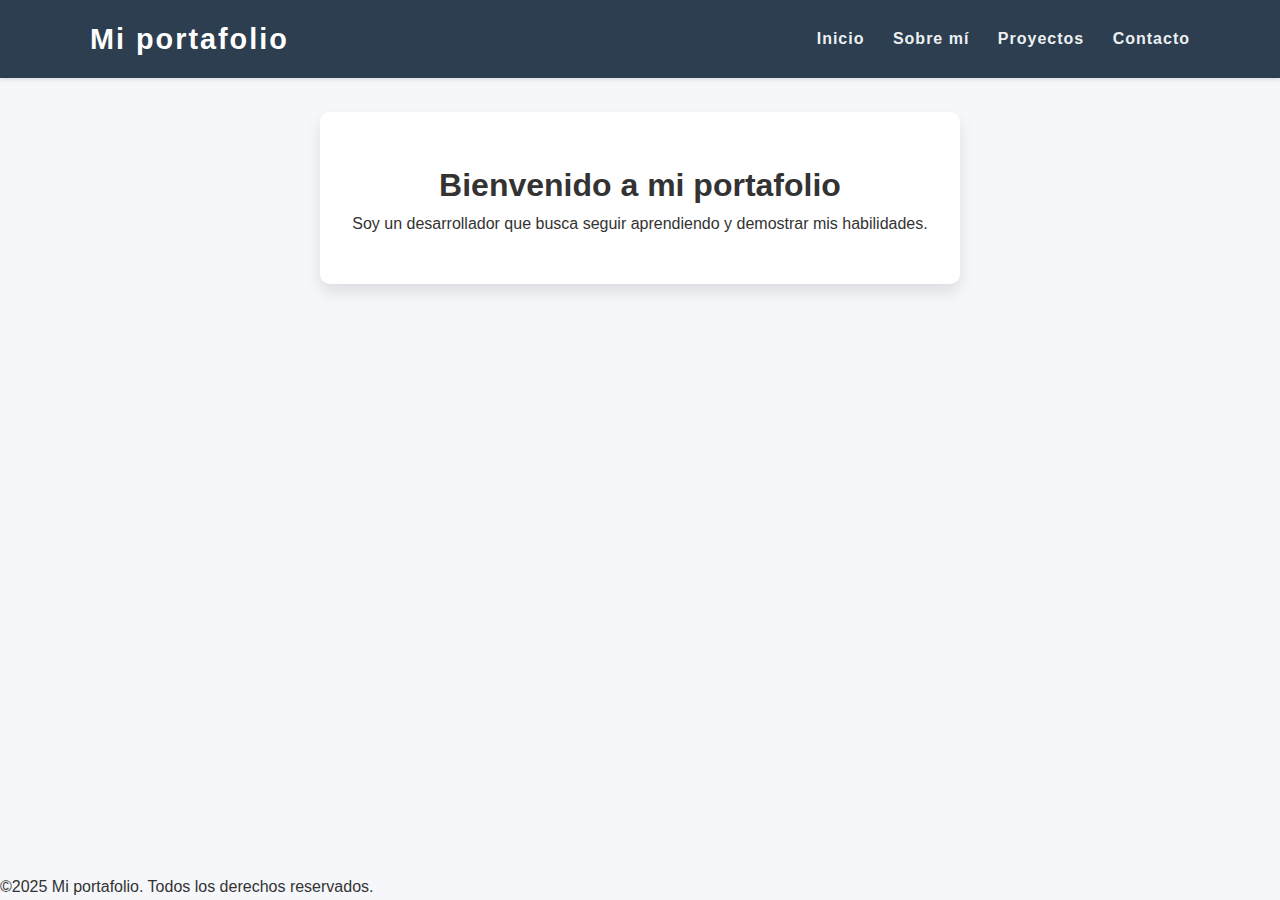
<file: index.html>
<!DOCTYPE html>
<html lang="en">
<head>
    <meta charset="UTF-8">
    <meta name="viewport" content="width=device-width, initial-scale=1.0">
    <title>Mi portafolio - inicio</title>
    <link rel="stylesheet" href="css/style.css">
</head>
<body>
    <header>
        <div class="contenedor-header">
            <h1 class="logo">Mi portafolio</h1>
            <nav>
                <a href="index.html">Inicio</a>
                <a href="sobre-mi.html">Sobre mí</a>
                <a href="proyectos.html">Proyectos</a>
                <a href="contacto.html">Contacto</a>
            </nav>
        </div>
    </header>

    <main>
        <section class="hero">
            <h1>Bienvenido a mi portafolio</h1>
            <p>Soy un desarrollador que busca seguir aprendiendo y demostrar mis habilidades.</p>
            <a  href="proyectos.html" class="boton-primario"></a>
        </section>
    </main>

    <footer>
        &copy;2025 Mi portafolio. Todos los derechos reservados.
    </footer>
    
</body>
</html>
</file>
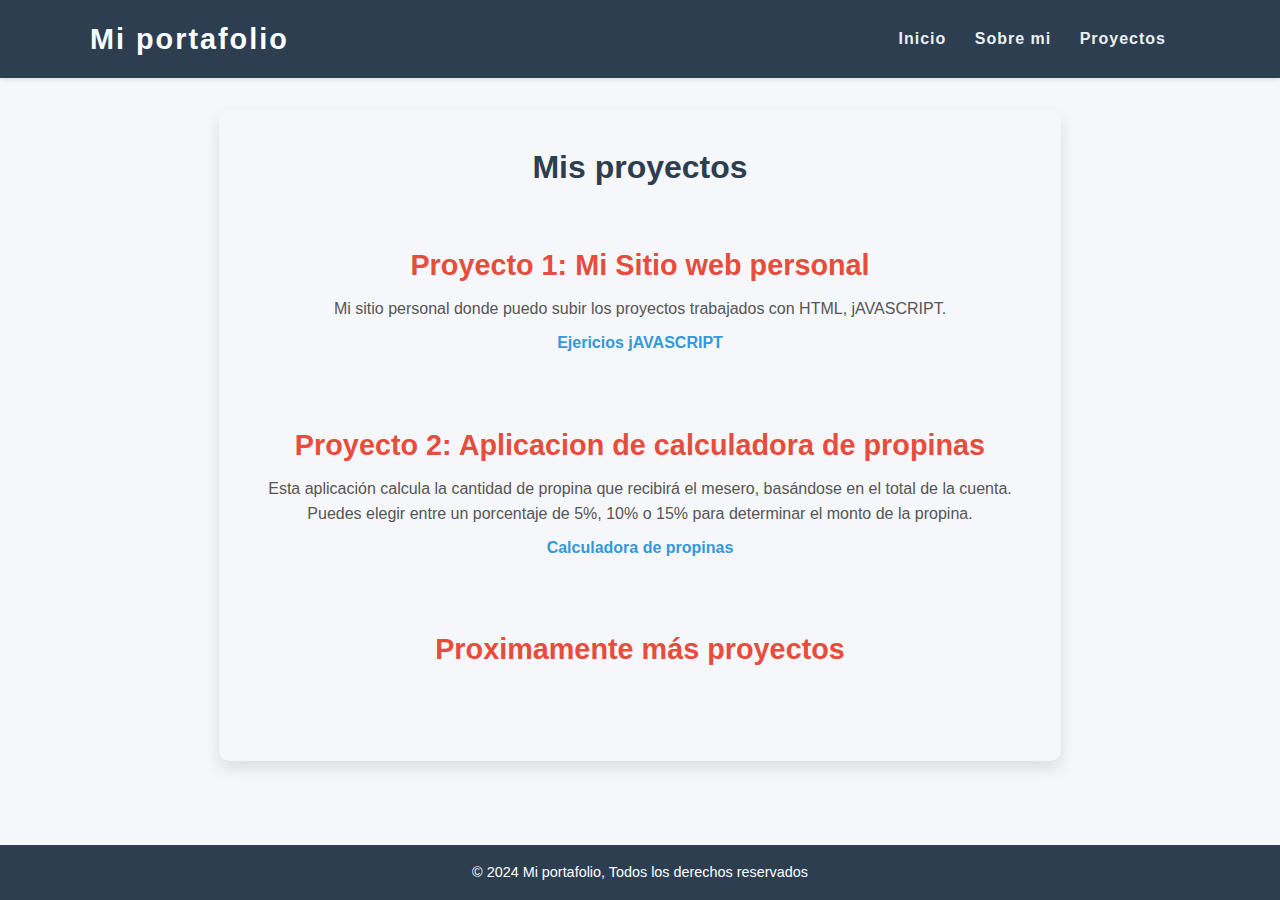
<file: Proyectos.html>
<!DOCTYPE html>
<html lang="en">
<head>
    <meta charset="UTF-8">
    <meta name="viewport" content="width=device-width, initial-scale=1.0">
    <title>Document</title>
    <link  rel="stylesheet" href="css/Proyectos.css">

</head>
<body>
    <header>
        <div class="contenedor-header">
            <h1 class="logo">Mi portafolio</h1>
            <nav>
                <a href="index.html">Inicio</a>
                <a href="Sobre-mi.html">Sobre mi</a>
                <a href="Proyectos.html">Proyectos</a>
                <a href="contacto.html"></a>
            </nav>
        </div>
    </header>

    <main>
        <section class="Proyectos">
            <h1>Mis proyectos</h1>
            <ul class="lista-proyectos">
                <li>
                    <h2>Proyecto 1: Mi Sitio web personal</h2>
                    <p>Mi sitio personal donde puedo subir los proyectos trabajados con HTML, jAVASCRIPT.</p>
                    <a href="https://github.com/Yael-Ramos/Programacion-ejecicios.git">Ejericios jAVASCRIPT</a>
                </li>
                <li>
                    <h2>Proyecto 2: Aplicacion de calculadora de propinas </h2>
                    <p>Esta aplicación calcula la cantidad de propina que recibirá el mesero, basándose en el total de la cuenta.<br> Puedes elegir entre un porcentaje de 5%, 10% o 15% para determinar el monto de la propina.</p>
                    <a href="https://github.com/Yael-Ramos/calculadora-propinas.git">Calculadora de propinas</a>
                </li>

                <li>
                    <h2>Proximamente más proyectos</h2>
                    <p></p>
                    <a></a>
                </li>
            </ul>
        </section>
    </main>

    <footer>
        &copy; 2024 Mi portafolio, Todos los derechos reservados
    </footer>
    
</body>
</html>
</file>
<file: css/style.css>
* {
      margin: 0;
      padding: 0;
      box-sizing: border-box;
      font-family: 'Segoe UI', Tahoma, Geneva, Verdana, sans-serif;
    }
     
    body{
        background:#f5f7fa;
        color: #333;
        line-height: 1.6;
        min-height: 100vh;
        display: flex;
        flex-direction: column;
    }
    
    header{
        background: #2c3e50;
        color: white;
        padding: 1rem 2rem;
        position: sticky;
        top: 0;
        z-index: 1000;
        box-shadow: 0 2px 4px  rgba(0, 0, 0, 0.1);
    }

    .contenedor-header{
        max-width: 1100px;
        margin: 0 auto;
        display: flex;
        align-items: center;
        justify-content: space-between;
    }

    .logo{
        font-weight: 700;
        font-size: 1.8rem;
        letter-spacing: 2px;
        cursor: default;
    }

    nav a{
        color: #ecf0f1;
        margin-left: 1.5rem;
        text-decoration: none;
        font-weight: 600;
        letter-spacing: 1px;
        transition: color 0.3s ease;
    }
    nav a :hover{
        color: #e74c3c;
    }

    main{
        flex:1;
        max-width: 1100px;
        margin: 2rem auto;
        padding: 0.1rem;
    }

    .hero{
        background: white;
        border-radius: 10px;
        box-shadow:  0 8px 15px rgba(0, 0, 0, 0.1);
        padding: 3rem 2rem;
        text-align: center;
    }
</file>
<file: css/Proyectos.css>
:root{
    --Blanco: #f5f7fa;
    --Negro-carbon:#2c3e50;
    --Blanco-v:#ecf0f1;
    --Rojo-brillante:#e74c3c;
    --Rojo-ladrillo:#c0392b;
}
* {
    margin: 0;
    padding: 0;
    box-sizing: border-box;
    font-family: 'Segoe UI', Tahoma, Geneva, Verdana, sans-serif;

}

body {
    background-color: var(--Blanco);
    color: #333;
    line-height: 1.6;
    min-height: 100vh;
    display: flex;
    flex-direction: column;
}

header {
    background: var(--Negro-carbon);
    color: #fff;
    padding: 1rem 2rem;
    position: sticky;
    top: 0;
    z-index: 1000;
    box-shadow: 0 2px 4px rgba(0, 0, 0, 0.1);
}

.contenedor-header {
    max-width: 1100px;
    margin: 0 auto;
    display: flex;
    align-items: center;
    justify-content: space-between;
}

.logo {
    font-weight: 700;
    font-size: 1.8rem;
    letter-spacing: 2px;
    cursor: default;
}

nav a {
    color: var(--Blanco-v);
    margin-left: 1.5rem;
    text-decoration: none;
    font-weight: 600;
    letter-spacing: 1px;
    transition: color 0.3s ease;
}

nav a:hover {
    color: var(--Blanco-v);
}

main {
    flex: 1;
    max-width: 1100px;
    margin: 2rem auto;
    
}

.Proyectos{
    background: var(--Blanco);
    border-radius: 10px;
    box-shadow: 0 8px 15px rgba(0, 0, 0, 0.1);
    padding: 2rem;
    text-align: center;
}
.Proyectos h1 {
    font-size: 2.5 rem;
    margin-bottom: 1rem;
    color:var(--Negro-carbon);

}

.lista-proyectos {
    list-style: none;
    padding: 0;
    margin-top: 2rem;
}

.lista-proyectos li {
    margin-bottom: 2rem;
    padding: 1rem;
    border: 1px solid var(--Blanco);
    border-radius: 5px;
    transition: box-shadow 0.3s ease;
}

.lista-proyectos h2 {
    font-size: 1.8rem;
    color: var(--Rojo-brillante);
}

.lista-proyectos p {
    font-size: 1rem;
    color: #555;
    margin: 0.5rem 0;
}

.lista-proyectos a {
    color: #3498db;
    text-decoration: none;
    font-weight: 600;
    transition: color 0.3s ease;
}

.lista-proyectos a:hover {
    color: var(#2980b9);
}

footer {
    background: var(--Negro-carbon);
    color: white;
        text-align: center;
        padding: 1rem 0;
        margin-top: auto;
        font-size: 0.9rem;
        user-select: none;
}

@media (max-width: 768px) {
    heeader .contenedor-header {
        flex-direction: column;
        align-items: flex-start;
    }

    nav {
        margin-top: 1rem;
    }
    nav a {
        margin-left: 0;
        display: block;
        margin-bottom: 0.7rem;
        font-size: 1.1rem;
    }

    main {
        margin: 1rem;
        padding: 0 0.5rem;
    }
    .Proyectos h1 {
        font-size: 2rem;
    }

    .lista-proyectos h2 {
    font-size: 1.5rem;
    }

}

@media (max-width: 400px) {
    header .contenedor-header {
        padding: 0.1rem;
    }
    nav a {
        font-size: 1rem;
    }

    main {
        margin: 0.5rem;
    }
}
</file>
